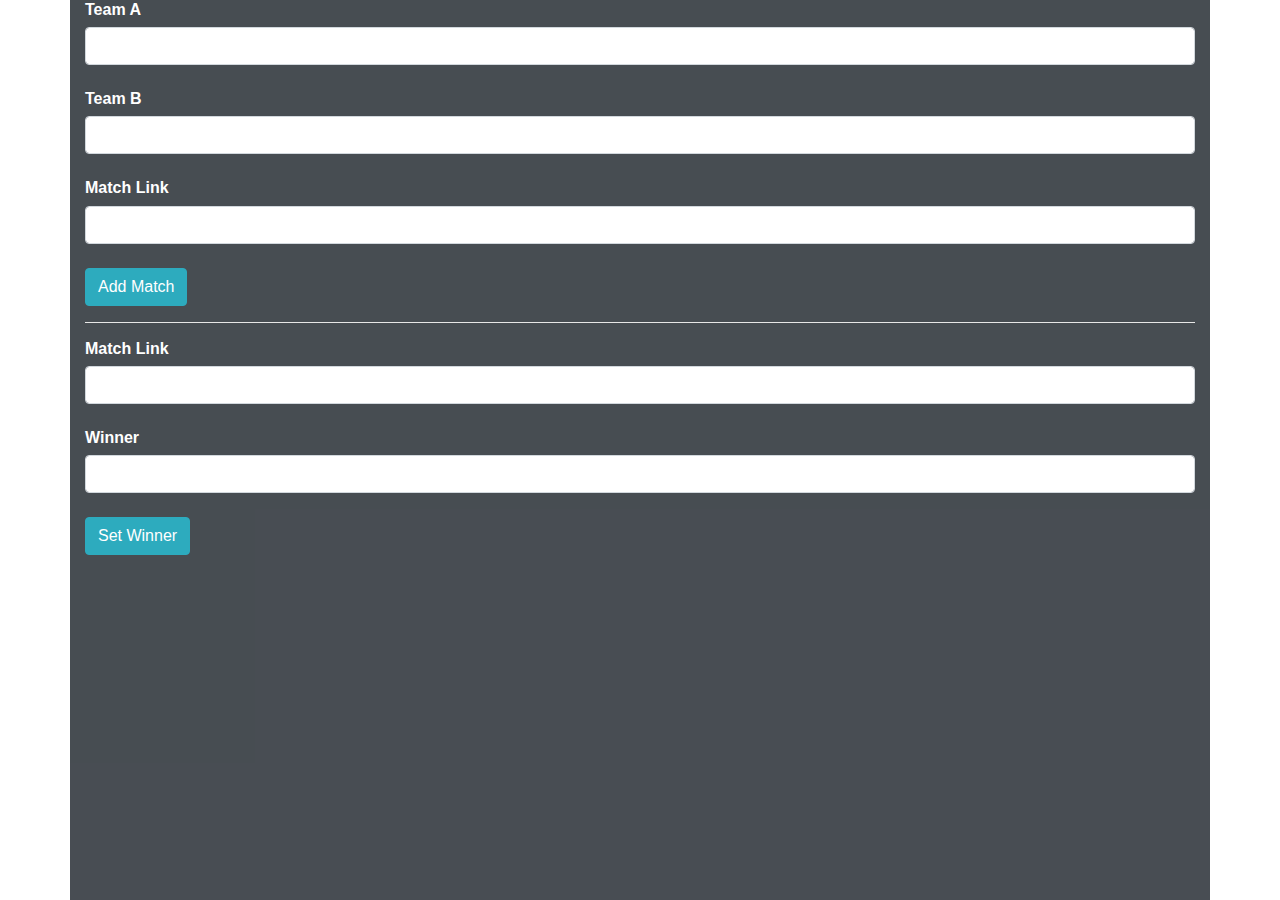
<file: adder_setter.html>
<!DOCTYPE html>
<html lang="en">
<head>
	<meta charset="UTF-8">
	<title>EZ Bet - Dota 2</title>
	<link rel="icon" href="https://ipfs.io/ipfs/QmaV4YhHfRtK6HHddFE21YJRjZmnvmMtw9q16PZgd8ecJr">
	<link rel="stylesheet" href="./css/bootstrap.min.css">
	<link rel="stylesheet" href="./css/main.css">
	<script src="./js/jquery-3.3.1.min.js" type="text/javascript"></script>
	<script src="./js/popper.min.js" type="text/javascript"></script>
	<script src="./js/bootstrap.min.js" type="text/javascript"></script>
	<script src="./js/notify.min.js" type="text/javascript"></script>
	<script src="./js/web3.min.js" type="text/javascript"></script>
	<script src="./js/contract.js" type="text/javascript"></script>
	<script src="./js/abi.js" type="text/javascript"></script>
	<script src="./js/bets.js" type="text/javascript"></script>
	<script src="./js/index.js" type="text/javascript"></script>
</head>
<body>
	<div class="container bg-dark">
		<div class="form-group">
			<h6 class="font-weight-bold text-white">Team A</h6>
			<input class="form-control" type="text" id="teamA"><br/>
			<h6 class="font-weight-bold text-white">Team B</h6>
			<input class="form-control" type="text" id="teamB"><br/>
			<h6 class="font-weight-bold text-white">Match Link</h6>
			<input class="form-control" type="text" id="matchLink"><br/>
			 <button type="button" class="btn btn-info" id="btnCreateMatch">Add Match</button>
		</div>
		<hr class="bg-white"/>
		<div class="form-group">
			<h6 class="font-weight-bold text-white">Match Link</h6>
			<input class="form-control" type="text" id="matchLinkWin"><br/>
			<h6 class="font-weight-bold text-white">Winner</h6>
			<input class="form-control" type="text" id="winner"><br/>
			 <button type="button" class="btn btn-info" id="btnSetWin">Set Winner</button>
		</div>
	</div>
	<!-- FOOTER -->
	<div id="footerholder">

	</div>
</body>
</html>
</file>
<file: css/main.css>
body {
	background: url("https://ipfs.io/ipfs/QmYqhzUkTY5XiSGwPa254dUSneixApDvTduCxaRCTE9T2k") center center no-repeat;
	background-size: cover;
}

.container {

	height: 100vh;
	opacity: 0.9;
}

.footer {
	height: 100px;
}

.navbar img {
	width: 50px;
	height: 50px;
}

.navbar li {
	padding: 10px;
	font-size: 18px;
	font-weight: bold;
	/* margin-left: 10px; */
}

#tokenImg {
	width: 30px;
	height: 30px;
}

.modal-body img {
	height: 150px;
	width: 150px;
}

.middle {
	position: absolute;
	top: 35%;
	left: 13.5%;
	display: none;
}

#secondBuy {
	left: 46%;
}

#thirdBuy {
	left: 79%;
}

.modal-body button:hover img {
	opacity: 0.3;
}

.modal-body button:hover .middle {
	display: inline;
}

#three {
	width: 200px;
}

.modal-body button {
	width: 300px;
	background-color: #66f9ed;
}

.modal-content {
	margin-left: -50%;
	/* transform: translate(-50%, -50%); */
	width: 1000px;
}

#makeABetModal {
	/* position: absolute;
	top: 50%;
	left: 50%; */
	/* margin-left: -50%; */
	/* transform: translate(-50%, -50%); */
	width: 500px;
	height: 350px;
	margin-left: 0;
}

.navbar img, #homeImg{
  /* border-radius: 50%; */
  -webkit-transition: -webkit-transform .8s ease-in-out;
          transition:         transform .8s ease-in-out;
}
.navbar img:hover, #homeImg:hover {
  -webkit-transform: rotate(360deg);
          transform: rotate(360deg);
}

td {
	font-size: 20px;
}

#homeImg {
	width: 500px;
	height: 400px;
	top: 25%;
	left: 30%;
	position: absolute;
	/* transform: translate(-50%, -50%); */
}

#homeImgLetters {
	z-index: 1;
	position: absolute;
	top: 70%;
	left: 50%;
	transform: translate(-50%, -50%);
}

.matchLink {
	display: none;
}
</file>
